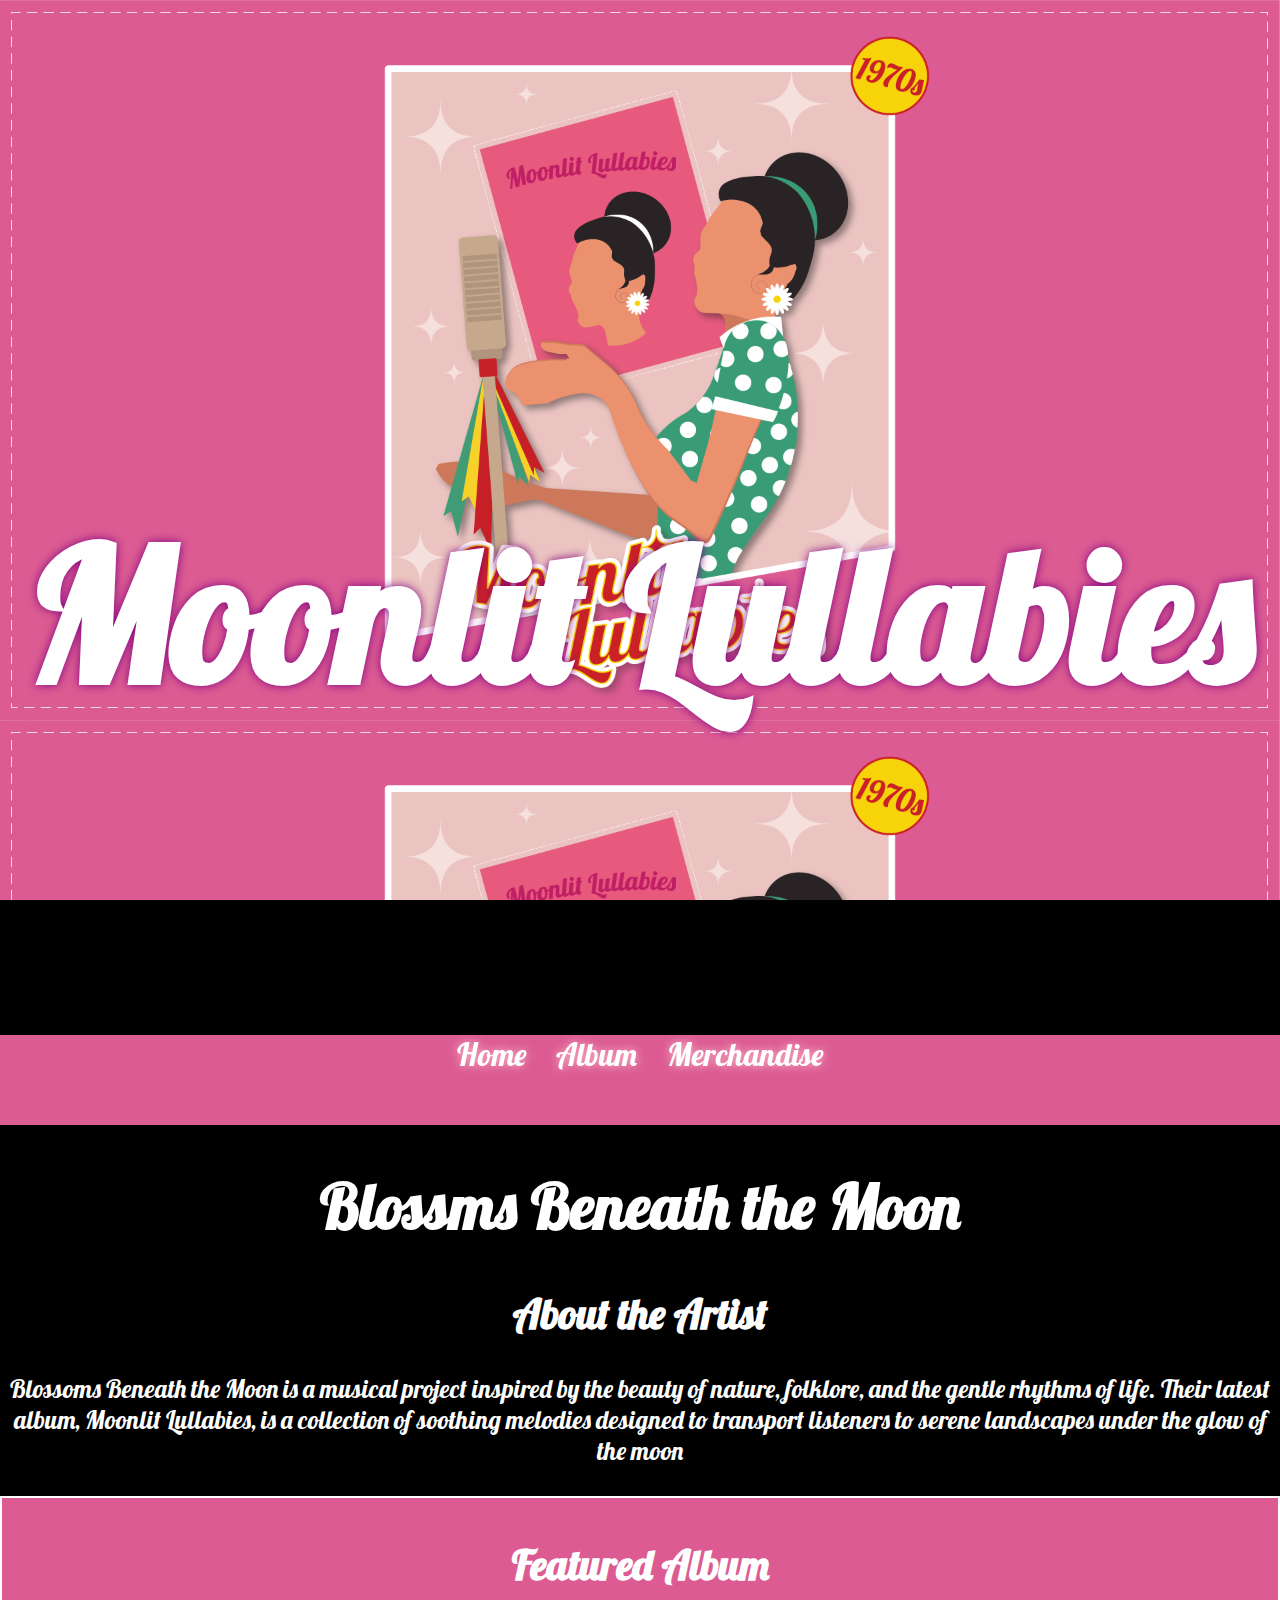
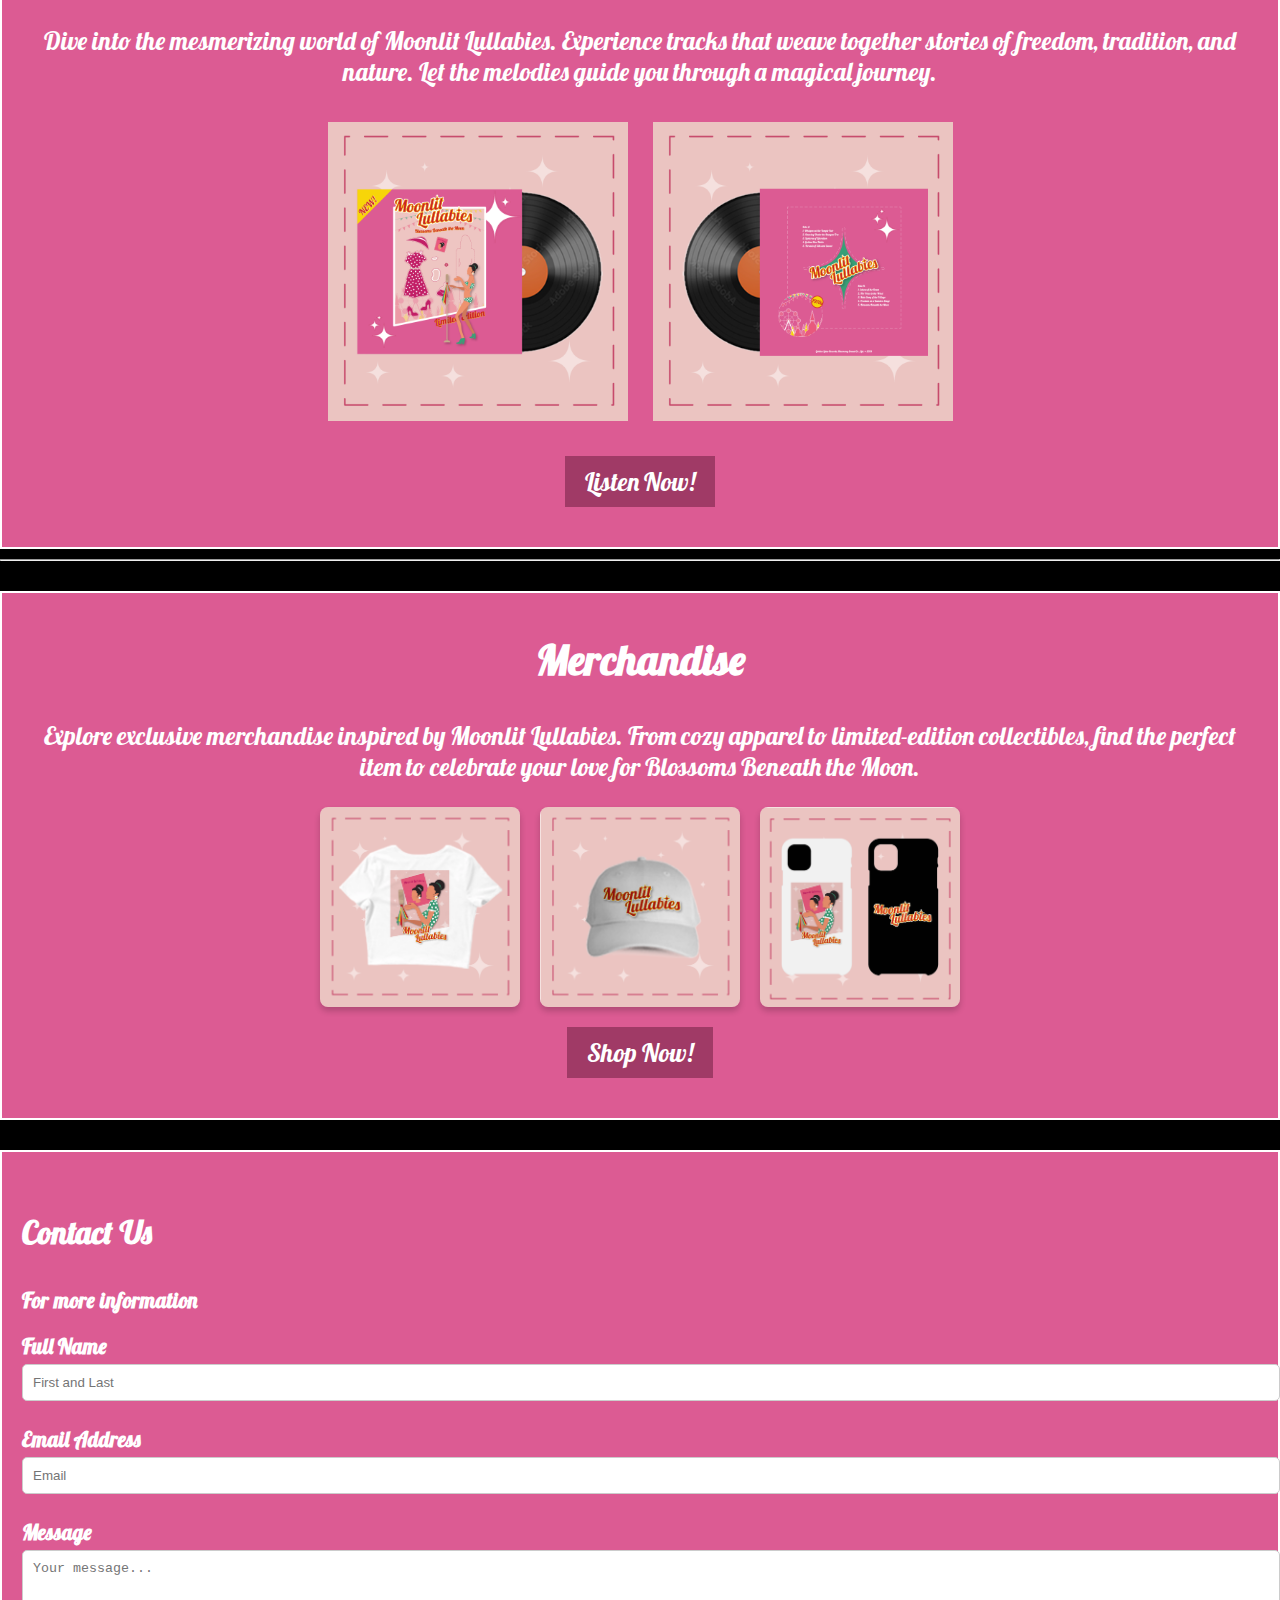
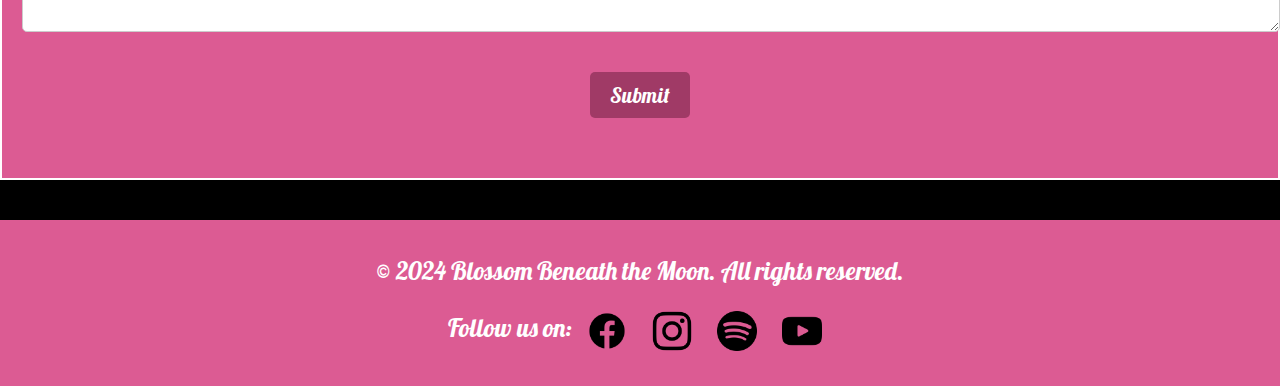
<file: docs/index.html>
<!DOCTYPE html>
<html lang="en">
<head>
<title>Moonlit Lullabies - Blossoms Beneath the Moon</title>
<meta charset="UTF-8">
<meta name="description" content="Explore the album Moonlit Lullabies by Blossoms Beneath the Moon">
<link rel="stylesheet" href="CSS/style.css" type="text/css">
</head>

<body>
    <div class="wrapper">
    
        <div class="header">
            <h1>Moonlit Lullabies</h1>
        </div>

        <div class="nav">
            <ol>
                <li><a href="index.html">Home</a></li>
                <li><a href="album.html">Album</a></li>
                <li><a href="merchandise.html">Merchandise</a></li>
            </ol>
        </div>

        <div class="main">
            <h1>Blossms Beneath the Moon</h1>
            <h2>About the Artist</h2>
            <p>
            Blossoms Beneath the Moon is a musical project inspired by the beauty of nature, folklore, 
            and the gentle rhythms of life. Their latest album, Moonlit Lullabies, is a collection of 
            soothing melodies designed to transport listeners to serene landscapes under the glow of the moon
            </p>

            <section id="album">
                <h2>Featured Album</h2>
                <p>
                    Dive into the mesmerizing world of Moonlit Lullabies. Experience tracks that weave together 
                    stories of freedom, tradition, and nature. Let the melodies guide you through a magical journey.
                </p>
                
                <div class="album-cover">
                    <img src="img/vinyl.png" alt="Moonlit Lullabies Front Cover" width="300">
                </div>
                
                <div class="album-back-cover">
                    <img src="img/vinyl-back.png" alt="Moonlit Lullabies Back Cover" width="300">
                </div>

                <button onclick="location.href='album.html'">Listen Now!</button>
            </section>

            <hr>

            <section id="merchandise">
                <h2>Merchandise</h2>
                <p>
                    Explore exclusive merchandise inspired by Moonlit Lullabies. From cozy apparel to limited-edition 
                    collectibles, find the perfect item to celebrate your love for Blossoms Beneath the Moon.
                </p>
                <div class="parent-box">
                    <img src="img/merch1.png" alt="T-Shirt" width="200">
                    <img src="img/merch2.png" alt="cap" width="200">
                    <img src="img/merch3.png" alt="Iphone case" width="200">
                </div>
                <button onclick="location.href='merchandise.html'">Shop Now!</button>
            </section>

            <section id="contact">
                <h4>Contact Us</h4>
                <h5>For more information</h5>
                <form id="fs-frm" name="simple-contact-form" accept-charset="utf-8" method="post">
                    <label for="full-name">Full Name</label>
                    <input type="text" id="full-name" name="name" placeholder="First and Last" required>
                    
                    <label for="email-address">Email Address</label>
                    <input type="email" id="email-address" name="email" placeholder="Email" required>
                    
                    <label for="message">Message</label>
                    <textarea id="message" name="message" rows="4" placeholder="Your message..." required></textarea>
                    
                    <button type="submit">Submit</button>
                </form>
            </section>

        </div>

        <div class="copy">
            <p>&copy; 2024 Blossom Beneath the Moon. All rights reserved.</p>
            <p>Follow us on:
                <a href="https://facebook.com"><img src="img/facebook-logo-png.png"  alt="facebook" width="40"></a>
                <a href="https://instagram.com"><img src="img/instagram-logo-png.png"  alt="instagram" width="40"></a>
                <a href="https://spotify.com"><img src="img/spotify-logo-png.png"  alt="spotify" width="40"></a>
                <a href="https://youtube.com"><img src="img/youtube-logo-png.png"  alt="youtube" width="40"></a>
            </p>
        </div>

    </div>

</body>
</html>
</file>
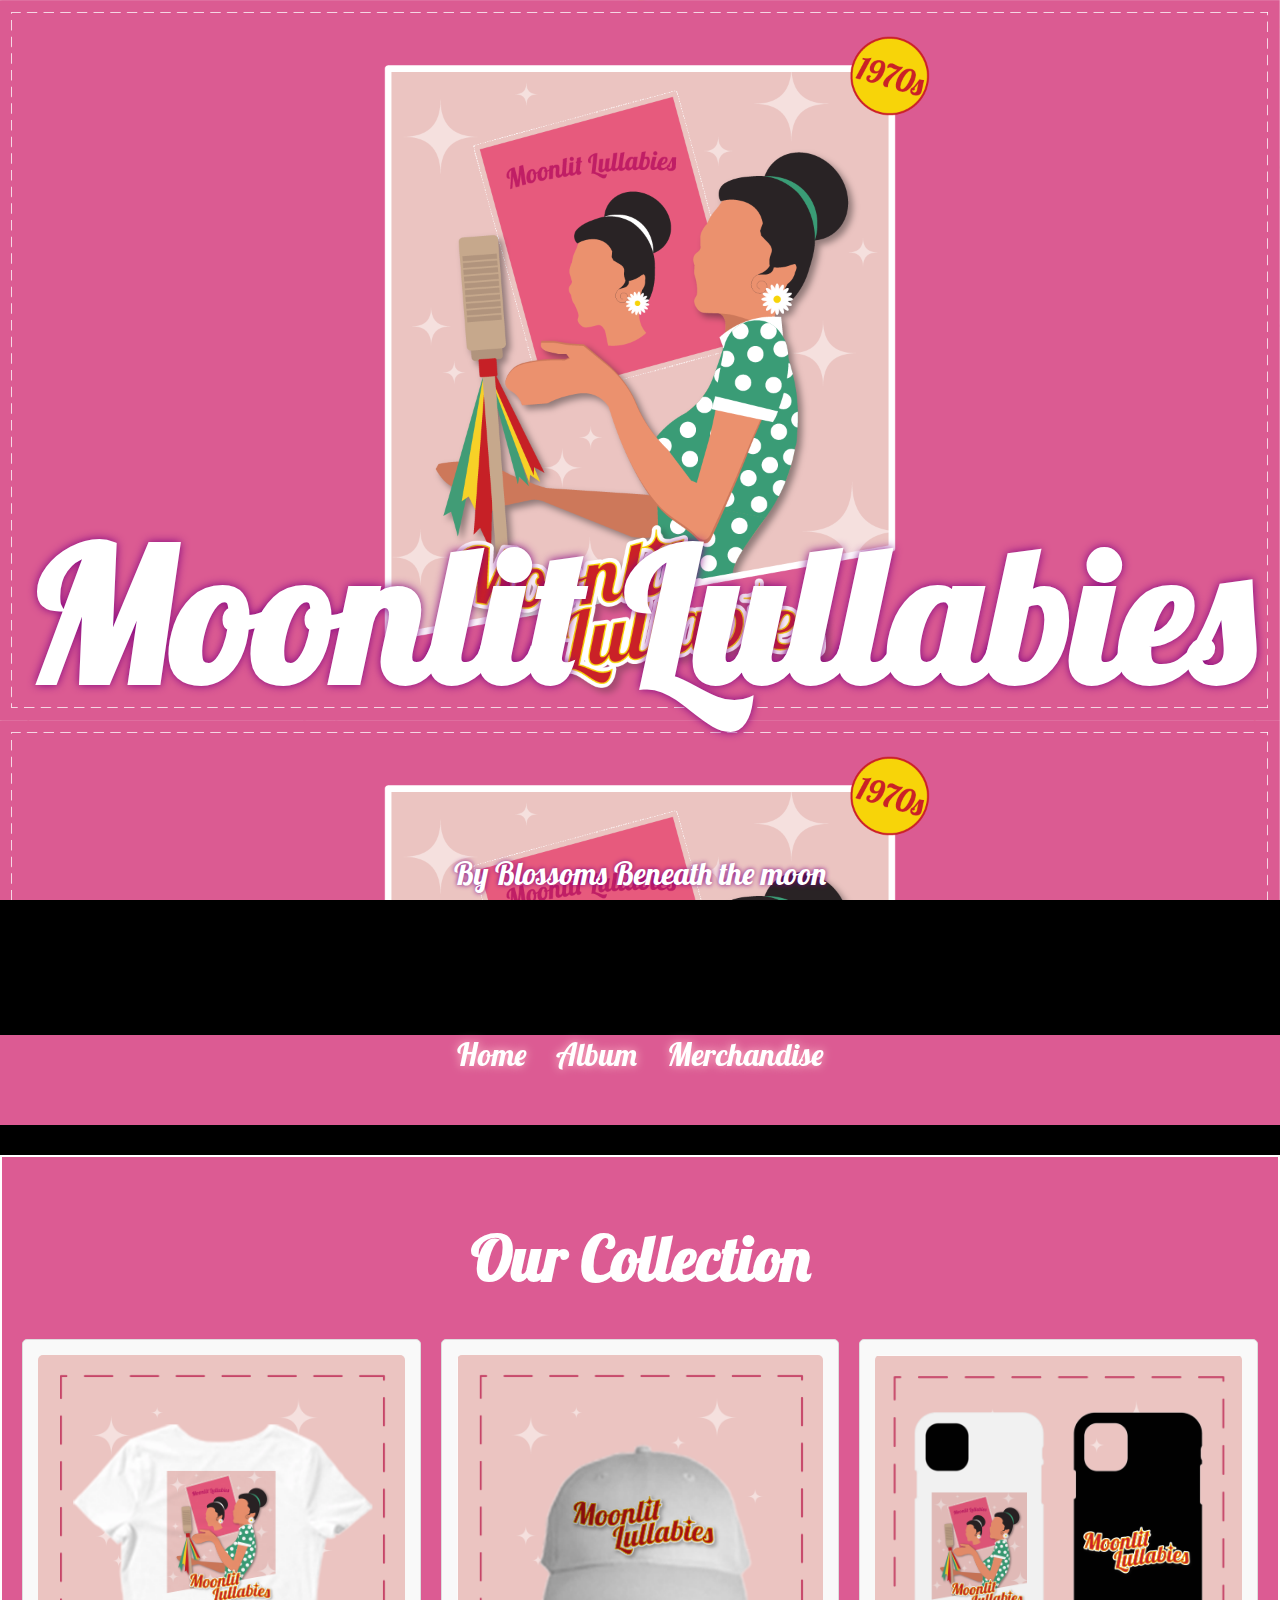
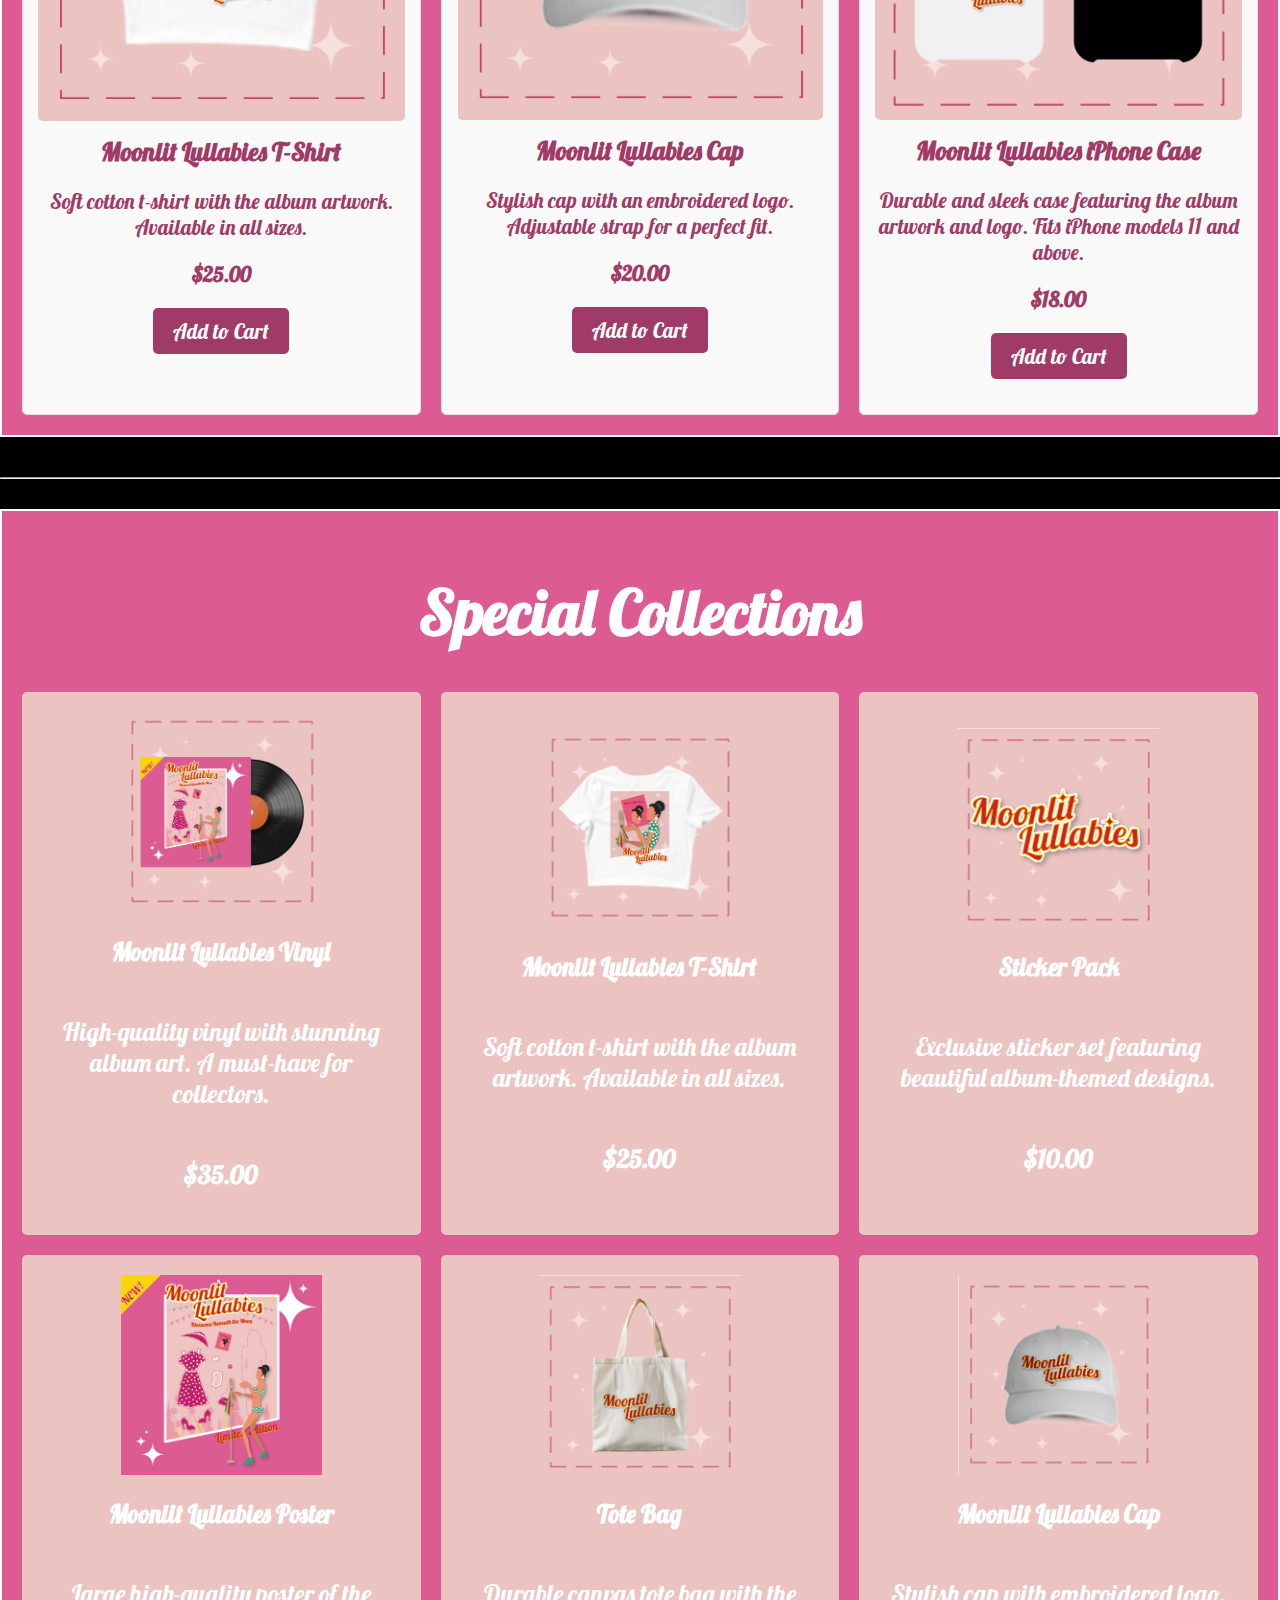
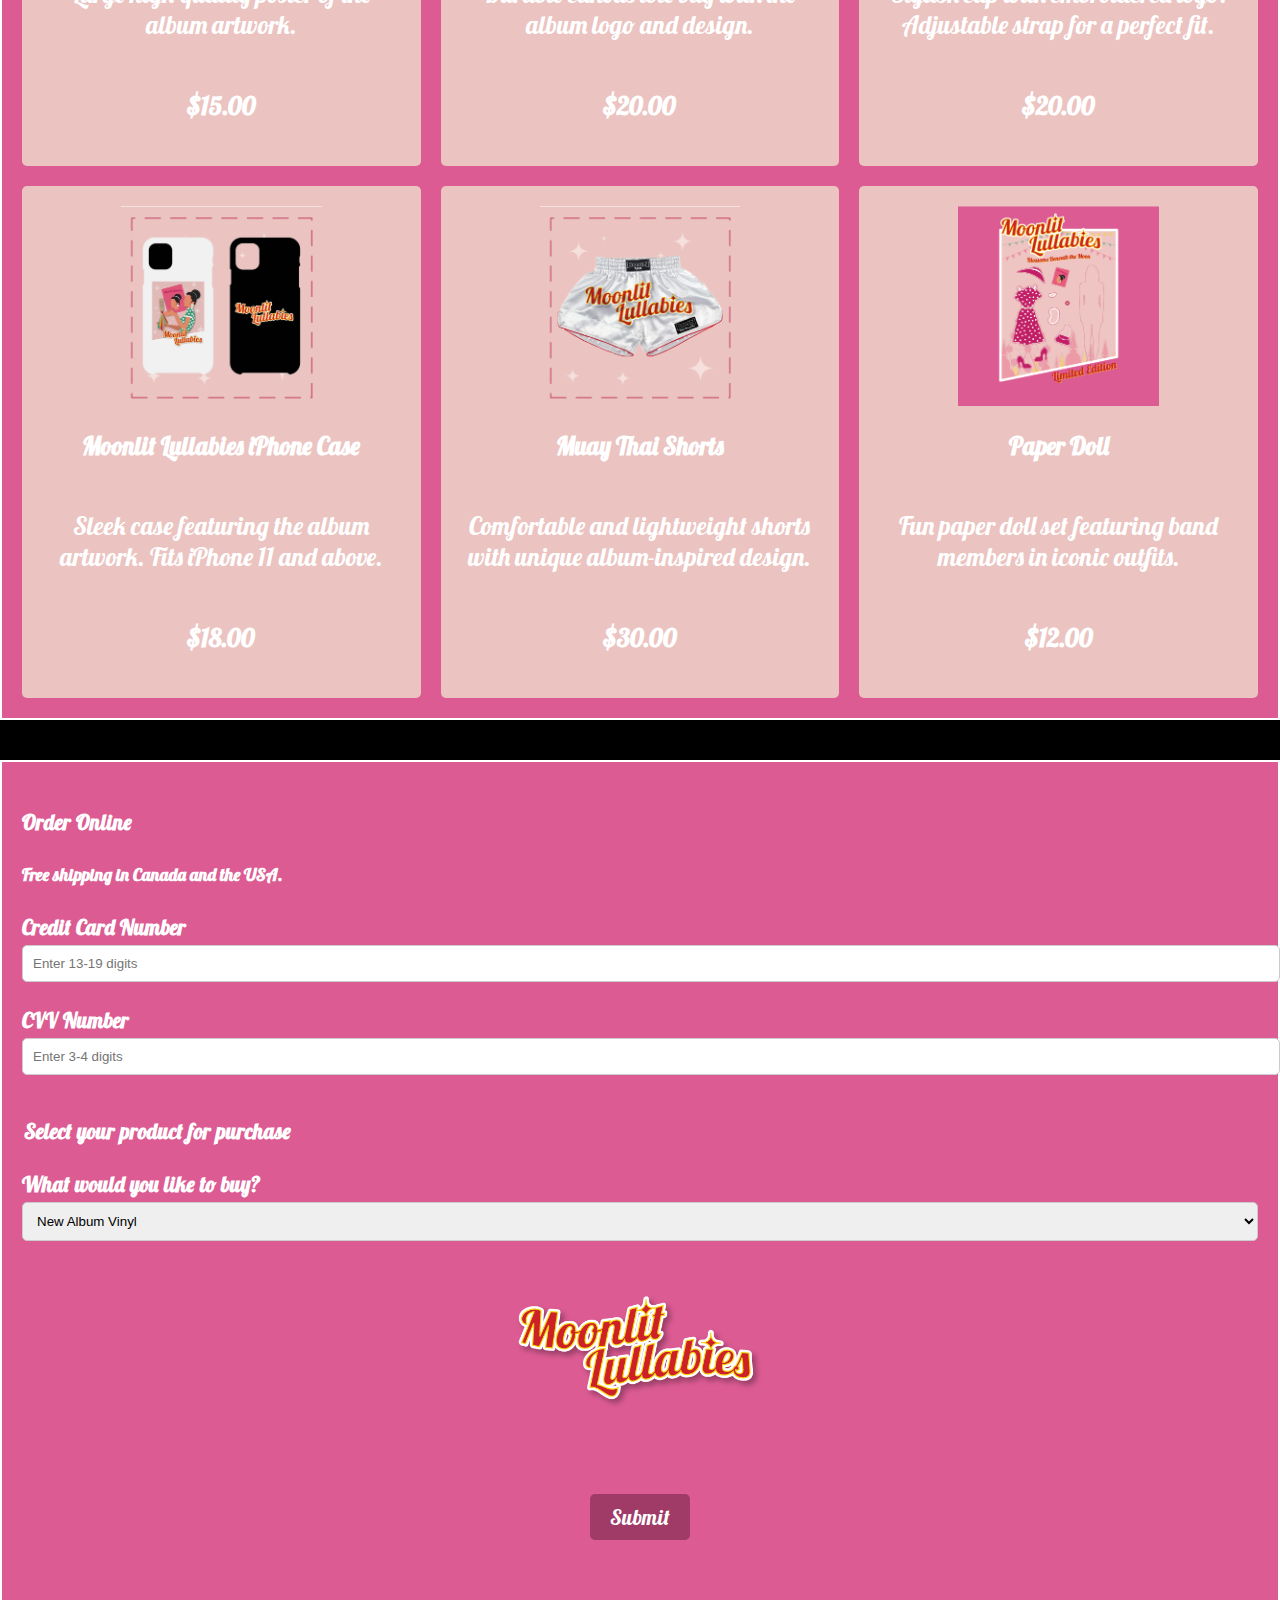
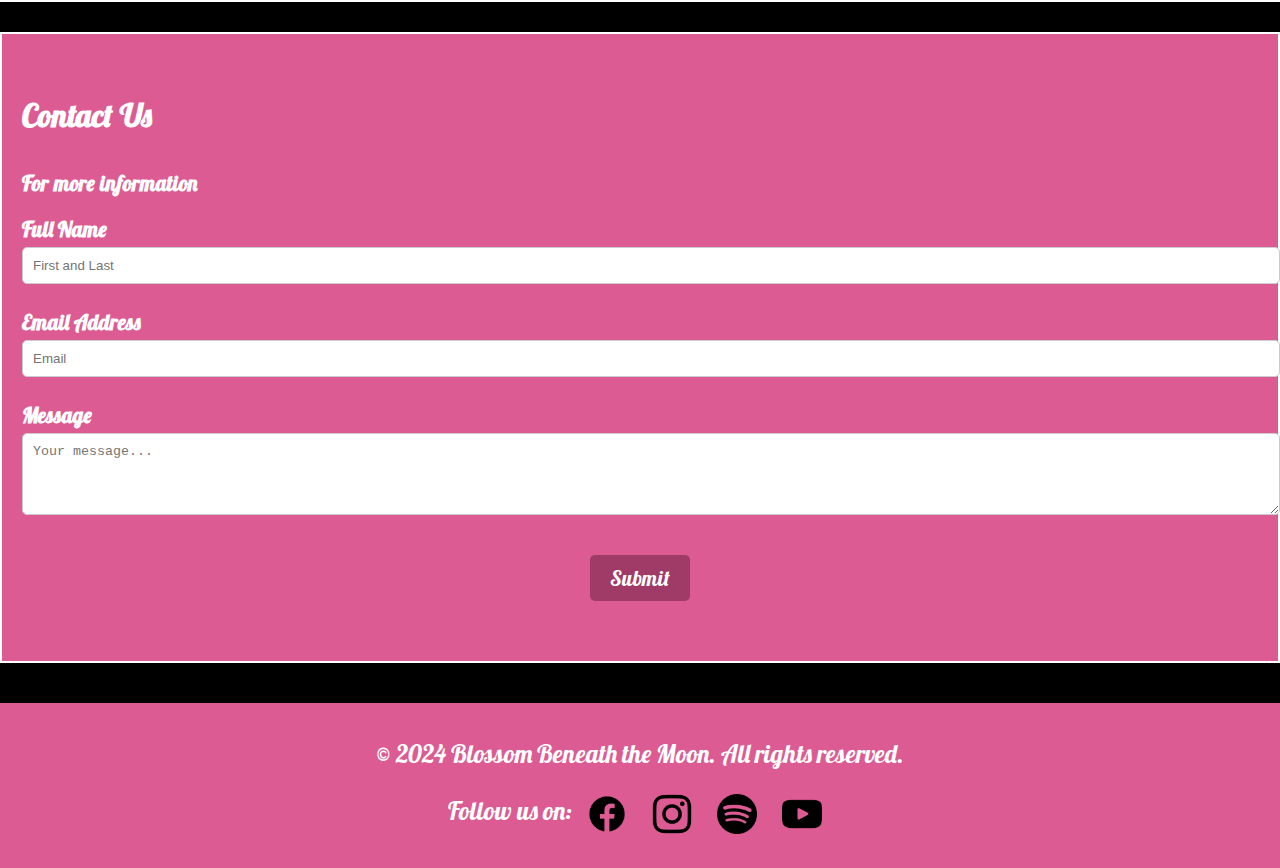
<file: docs/merchandise.html>
<!DOCTYPE html>
<html lang="en">
<head>
<title>Moonlit Lullabies - Blossoms Beneath the Moon</title>
<meta charset="UTF-8">
<meta name="description" content="Explore the album Moonlit Lullabies by Blossoms Beneath the Moon">
<link rel="stylesheet" href="CSS/style.css" type="text/css">
</head>

<body>
    <div class="wrapper">
        <div class="header">
            <h1>Moonlit Lullabies</h1>
            <p>By Blossoms Beneath the moon</p>
        </div>

        <div class="nav">
            <ol>
                <li><a href="index.html">Home</a></li>
                <li><a href="album.html">Album</a></li>
                <li><a href="merchandise.html">Merchandise</a></li>
            </ol>
        </div>

        <div class="main">

            <section id="flex-box">
                <h1>Our Collection</h1>

                <div class="flex">

                    <div class="item">
                        <img src="img/merch1.png" alt="Moonlit Lullabies T-Shirt">
                        <h3>Moonlit Lullabies T-Shirt</h3>
                        <p>Soft cotton t-shirt with the album artwork. Available in all sizes.</p>
                        <p><strong>$25.00</strong></p>
                        <button>Add to Cart</button>
                    </div>

                    <div class="item">
                        <img src="img/merch2.png" alt="Moonlit Lullabies Cap">
                        <h3>Moonlit Lullabies Cap</h3>
                        <p>Stylish cap with an embroidered logo. Adjustable strap for a perfect fit.</p>
                        <p><strong>$20.00</strong></p>
                        <button>Add to Cart</button>
                    </div>

                    <div class="item">
                        <img src="img/merch3.png" alt="Moonlit Lullabies iPhone Case">
                        <h3>Moonlit Lullabies iPhone Case</h3>
                        <p>Durable and sleek case featuring the album artwork and logo. Fits iPhone models 11 and above.</p>
                        <p><strong>$18.00</strong></p>
                        <button>Add to Cart</button>
                    </div>

                </div>
            </section>

            <hr>

            <section id="cssgrid">

                <h1>Special Collections</h1>

                <div class="grid">

                    <div class="grid-item">
                        <img src="img/vinyl.png" alt="Moonlit Lullabies Vinyl">
                        <h3>Moonlit Lullabies Vinyl</h3>
                        <p>High-quality vinyl with stunning album art. A must-have for collectors.</p>
                        <p><strong>$35.00</strong></p>
                    </div>

                    <div class="grid-item">
                        <img src="img/merch1.png" alt="Moonlit Lullabies T-Shirt">
                        <h3>Moonlit Lullabies T-Shirt</h3>
                        <p>Soft cotton t-shirt with the album artwork. Available in all sizes.</p>
                        <p><strong>$25.00</strong></p>
                    </div>

                    <div class="grid-item">
                        <img src="img/sticker.png" alt="Moonlit Lullabies Sticker Pack">
                        <h3>Sticker Pack</h3>
                        <p>Exclusive sticker set featuring beautiful album-themed designs.</p>
                        <p><strong>$10.00</strong></p>
                    </div>

                    <div class="grid-item">
                        <img src="img/poster.png" alt="Moonlit Lullabies Poster">
                        <h3>Moonlit Lullabies Poster</h3>
                        <p>Large high-quality poster of the album artwork.</p>
                        <p><strong>$15.00</strong></p>
                    </div>

                    <div class="grid-item">
                        <img src="img/tote bag.png" alt="Moonlit Lullabies Tote Bag">
                        <h3>Tote Bag</h3>
                        <p>Durable canvas tote bag with the album logo and design.</p>
                        <p><strong>$20.00</strong></p>
                    </div>

                    <div class="grid-item">
                        <img src="img/merch2.png" alt="Moonlit Lullabies Cap">
                        <h3>Moonlit Lullabies Cap</h3>
                        <p>Stylish cap with embroidered logo. Adjustable strap for a perfect fit.</p>
                        <p><strong>$20.00</strong></p>
                    </div>

                    <div class="grid-item">
                        <img src="img/merch3.png" alt="Moonlit Lullabies iPhone Case">
                        <h3>Moonlit Lullabies iPhone Case</h3>
                        <p>Sleek case featuring the album artwork. Fits iPhone 11 and above.</p>
                        <p><strong>$18.00</strong></p>
                    </div>

                    <div class="grid-item">
                        <img src="img/muaythaishort.png" alt="Muay Thai Shorts">
                        <h3>Muay Thai Shorts</h3>
                        <p>Comfortable and lightweight shorts with unique album-inspired design.</p>
                        <p><strong>$30.00</strong></p>
                    </div>

                    <div class="grid-item">
                        <img src="img/paperdoll.png" alt="Paper Doll">
                        <h3>Paper Doll</h3>
                        <p>Fun paper doll set featuring band members in iconic outfits.</p>
                        <p><strong>$12.00</strong></p>
                    </div>

                </div>

            </section>

            <section>
                <h4>Order Online</h4>
                <h5>Free shipping in Canada and the USA.</h5>
                
                <form>
                    <label for="ccno">Credit Card Number</label>
                    <input type="tel" id="ccno" name="credit_card_number" pattern="[0-9]{13,19}" required placeholder="Enter 13-19 digits">
                    
                    <label for="cvvno">CVV Number</label>
                    <input type="tel" id="cvvno" name="cvv_number" pattern="[0-9]{3,4}" required placeholder="Enter 3-4 digits">
                    
                    <legend><h4>Select your product for purchase</h4></legend>
                    <label for="purchase">What would you like to buy?</label>
                    <select id="purchase" name="purchase">
                        <option value="vinyl">New Album Vinyl</option>
                        <option value="tshirt">T-Shirt</option>
                        <option value="cap">Cap</option>
                        <option value="stickers">Sticker Pack</option>
                        <option value="bag">Tote Bag</option>
                        <option value="poster">Moonlit Lullabies Poster</option>
                        <option value="muaythaishort">Muay Thai Shorts</option>
                        <option value="iphonecase">Moonlit Lullabies iPhone Case</option>
                        <option value="paperdoll">Paper Doll</option>
                    </select>
                    <br><br>
                    <img src="img/logo.png" alt="Album" height="120">
                    <br><br>
                    <button type="submit">Submit</button>
                </form>
            </section>

            <section id="contact">
                <h4>Contact Us</h4>
                <h5>For more information</h5>
                <form id="fs-frm" name="simple-contact-form" accept-charset="utf-8" method="post">
                    <label for="full-name">Full Name</label>
                    <input type="text" id="full-name" name="name" placeholder="First and Last" required>
                    
                    <label for="email-address">Email Address</label>
                    <input type="email" id="email-address" name="email" placeholder="Email" required>
                    
                    <label for="message">Message</label>
                    <textarea id="message" name="message" rows="4" placeholder="Your message..." required></textarea>
                    
                    <button type="submit">Submit</button>
                </form>
            </section>

        </div>

        <div class="copy">
            <p>&copy; 2024 Blossom Beneath the Moon. All rights reserved.</p>
            <p>Follow us on:
                <a href="https://facebook.com"><img src="img/facebook-logo-png.png"  alt="facebook" width="40"></a>
                <a href="https://instagram.com"><img src="img/instagram-logo-png.png"  alt="instagram" width="40"></a>
                <a href="https://spotify.com"><img src="img/spotify-logo-png.png"  alt="spotify" width="40"></a>
                <a href="https://youtube.com"><img src="img/youtube-logo-png.png"  alt="youtube" width="40"></a>
            </p>
        </div>

    </div>
    
</body>
</html>
</file>
<file: docs/CSS/style.css>
/*CSS document*/
@import url('https://fonts.googleapis.com/css2?family=Lobster&display=swap');

/*Element*/

html{
    font-family: 'Lobster', sans-serif;
    font-size: 1.3em;
    scroll-behavior: smooth;
    background-color: black;
    color: white;
    background-image: url(../img/html-BG-100.jpg);
    background-attachment: fixed;
    background-size: 100%;
}

/* body */

body{
    margin: 0;
}

/*header*/

.header{
    height: 90vh;
    background-image: url(../img/header-BG-100.png);
    background-size: 100%;
    background-attachment: fixed;
    text-align: center;
    padding-top: 25vh;
}

.header h1{
    font-size: 9em;
    text-align: center;
    padding-top: 30vh;
    margin-top: 0;
    text-shadow: 0px 0px 10px purple;
    transition-property: 3s all ease;
}

.header h1:hover{
    text-shadow: 10px 10px 20px #a06262;
}

.header p{
    font-size: 1.5em;
    text-shadow: 0px 0px 5px purple;
}

/* nav */

.nav{
    height: 10vh;
    position: sticky;
    top: 0;
    background-color: #dc5b93;
    z-index: 9001;
}

.nav ol{
    margin: 0;
    padding: 0;
    list-style: none;
    display: flex;
    justify-content: center;
    align-items: center;
}
 
.nav ol li{
    margin: 0px 15px;
}

.nav ol li a{
    color: #fff;
    font-size: 1.5em;
    text-decoration: 0;
    text-shadow: 0px 0px 10px pink;
}

.nav ol li a:hover{
    color: baby greenyellow;
    text-shadow: 10px 10px 10px darkcyan;
}

/* main */

main{
    width: 85%;
    margin: auto;
    border-left: 2px solid #fff;
    border-right: 2px solid #fff;
    padding: 15px;
}

.main h1{
    text-align: center;
    font-size: 3em;
}

.main h2{
    font-size: 2em;
    text-align: center;
    margin-top: 20px;
}

.main p{
    font-size: 1.2em;
    text-align: center;
}

/*.album*/

#album{
    text-align: center;
}

.album-cover, .album-back-cover{
    display: inline-block;
    margin: 10px;
}

.album-cover img, .album-back-cover img{
    width: 300px;
    height: auto;
}

/* section */

section{
    margin-top: 30px;
    background-color: #dc5b93;
    border: 2px solid #fff;
    padding: 20px;
}

section h2{
    font-size: 2.5em;
    text-align: center;
}

section ol{
    padding-left: 20px;
}

section ol li{
    font-size: 1.2em;
}

/* Parent-box */

.parent-box {
    display: flex;
    justify-content: center;
    gap: 20px; 
    flex-wrap: wrap;
    margin-top: 20px;
}
.parent-box img {
    border-radius: 8px;
    box-shadow: 0 4px 6px rgba(0, 0, 0, 0.2);
    transition: transform 0.3s ease;
}
.parent-box img:hover {
    transform: scale(1.1);
}

/* box */

.box{
    width: 150px;
    height: 150px;
    border: 2px solid #fff;
    background-color: skyblue;
    margin: 10px;
}

/*artwork-gallery*/

.artwork-gallery{
    display: flex;
    justify-content: center;
    gap: 15px;
    flex-wrap: wrap;
    margin-top: 20px;
}
.artwork-gallery img{
    border-radius: 8px;
    box-shadow: 0 4px 6px rgba(0, 0, 0, 0.2);
    transition: transform 0.3s ease;
}
.artwork-gallery img:hover{
    transform: scale(1.05);
}

/*flexbox*/

#flex-box{
    margin-bottom: 40px;
}

#flex-box .flex{
    display: flex;
    gap: 20px;
    justify-content: space-between;
}

/*.item*/

.item{
    flex: 1;
    border: 1px solid #ddd;
    border-radius: 5px;
    padding: 15px;
    text-align: center;
    background: #f9f9f9;
}

.item img{
    max-width: 100%;
    height: auto;
    border-radius: 5px;
}

.item h3{
    margin: 10px 0;
    font-size: 1.2rem;
    color: #a03a66;
}

.item p{
    font-size: 1rem;
    color: #a03a66;
}

.item button{
    background: #a03a66;
    color: #fff;
    border: none;
    padding: 10px 20px;
    font-size: 1rem;
    border-radius: 5px;
    cursor: pointer;
}

.item button:hover{
    background: #8d3259;
}

/*CSS Grid*/

#cssgrid{
    margin-bottom: 40px;
}

.grid{
    display: grid;
    grid-template-columns: repeat(3, 1fr);
    gap: 20px;
}

.grid-item{
    background: #ebc4c1;
    padding: 20px;
    text-align: center;
    border-radius: 5px;
    display: flex;
    flex-direction: column;
    justify-content: center;
}

.grid-item img{
    max-width: 100%;
    max-height: 200px;
    object-fit: contain;
    border-radius: 5px;
}

/*Order Online*/

form{
    margin-bottom: 40px;
}

form label{
    display: block;
    margin: 10px 0 5px;
    font-weight: bold;
}

form input, form select, form textarea{
    width: 100%;
    padding: 10px;
    margin-bottom: 15px;
    border: 1px solid #ccc;
    border-radius: 5px;
}

form button{
    font-family: 'Lobster', sans-serif;
    background: #a03a66;
    color: #fff;
    border: none;
    padding: 10px 20px;
    font-size: 1rem;
    border-radius: 5px;
    cursor: pointer;
}

form button:hover{
    background: #8d3259;
}

form img{
    display: block;
    margin: 10px auto;
}

/*Contact Section*/

#contact{
    margin-bottom: 40px;
}

#contact h4{
    font-size: 1.5rem;
    margin-bottom: 10px;
    color: #ffffff;
}

#contact h5{
    font-size: 1rem;
    margin-bottom: 20px;
    color: #ffffff;
}

/*button*/

button{
    font-family: 'Lobster', sans-serif;
    display: block;
    margin: 20px auto;
    padding: 10px 20px;
    font-size: 1.2em;
    background-color: #a03a66;
    color: white;
    border: none;
    cursor: pointer;
}

button:hover{
    background-color: #8d3259;
}

/*copy*/

.copy{
    text-align: center;
    padding: 10px;
    background-color: #dc5b93;
    color: #fff;
    font-size: 1.2em;
    position: relative;
}

.copy p a img {
    margin: 0 10px;
    vertical-align: middle;
}

.copy p a img:hover {
    transform: scale(1.1);
    transition: transform 0.2s ease;
}
</file>
